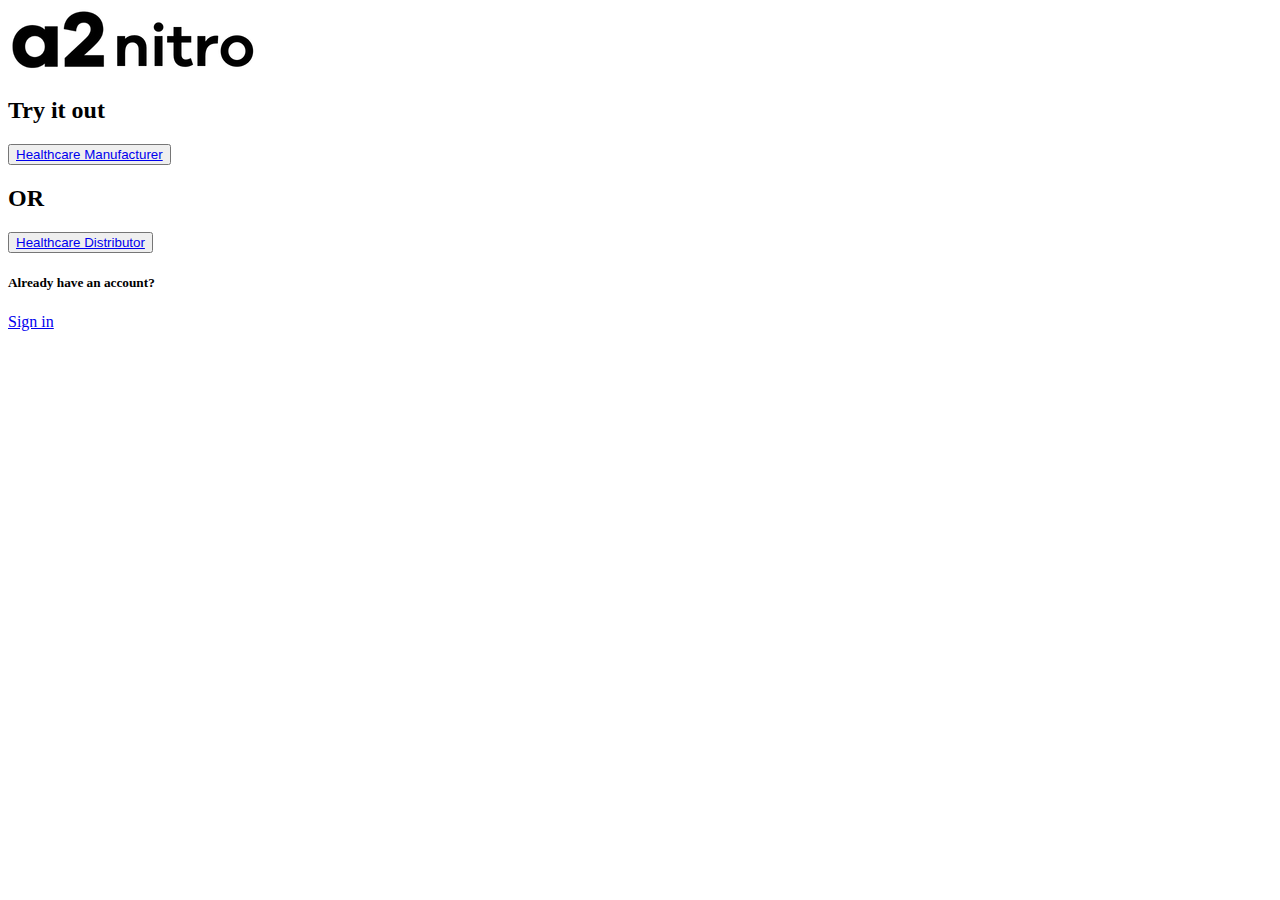
<file: index.html>
<!DOCTYPE html>
<html lang="en">
  <head>
    <meta charset="UTF-8" />
    <meta name="viewport" content="width=device-width, initial-scale=1.0" />
    <title>A2NITRO</title>
    <script src="https://code.jquery.com/jquery-3.6.0.min.js"></script>
    <script src="assets/loader.js"></script>
    <link rel="stylesheet" href="assets/style.css" />
    <link rel="preconnect" href="https://fonts.googleapis.com" />
    <link rel="preconnect" href="https://fonts.gstatic.com" crossorigin />
    <link
      href="https://fonts.googleapis.com/css2?family=Mulish:wght@400;500;600;700&display=swap"
      rel="stylesheet"
    />
  </head>
  <body>
    <div class="loader"></div>
    <div class="container">
      <div class="logo top-section">
        <img src="assets/img/logo1.png" alt="" />
      </div>
      <div class="mid-section">
        <h2 class="sub-heading">Try it out</h2>
        <button>
          <a href="healthcareManufacturer.html">Healthcare Manufacturer</a>
        </button>
        <h2 class="or">OR</h2>
        <button><a href="#">Healthcare Distributor</a></button>
      </div>
      <div class="bottom-section">
        <h5 class="text">Already have an account?</h5>
        <a href="login.html" class="sign-in">Sign in</a>
      </div>
    </div>
   
  </body>
</html>
</file>
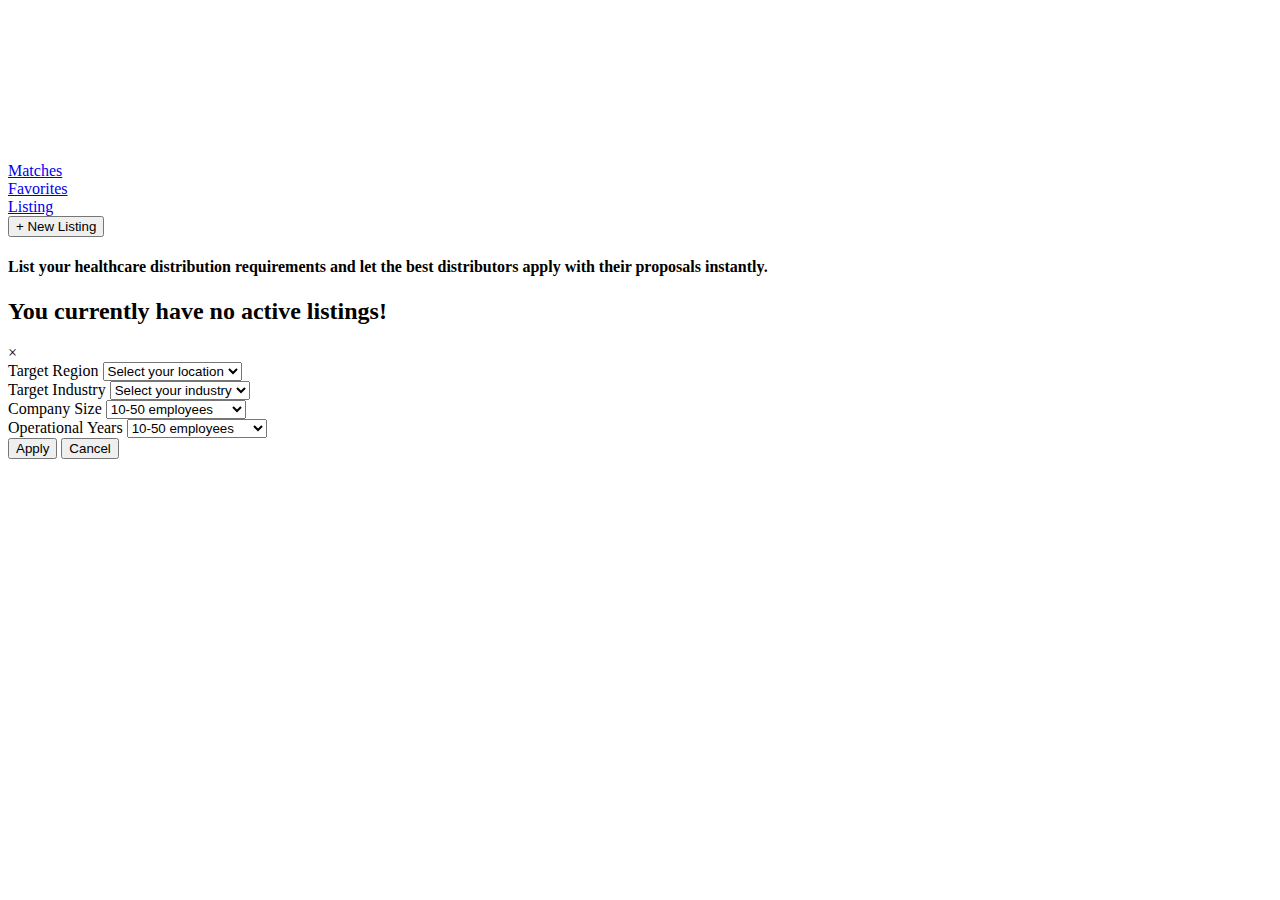
<file: listing.html>
<!DOCTYPE html>
<html lang="en">
  <head>
    <meta charset="UTF-8" />
    <meta name="viewport" content="width=device-width, initial-scale=1.0" />
    <title>Document</title>
    <script src="https://code.jquery.com/jquery-3.6.0.min.js"></script>
    <script src="assets/loader.js"></script>
    <link rel="stylesheet" href="assets/style.css" />
  </head>
  <body>
    <div class="loader" id="loader"></div>
    <div class="hm-container">
      <div class="map mp-top-section">
        <iframe
          src="https://www.google.com/maps/embed?pb=!1m18!1m12!1m3!1d65347741.6046022!2d-26.04936507678489!3d1.4675508087078755!2m3!1f0!2f0!3f0!3m2!1i1024!2i768!4f13.1!3m3!1m2!1s0x10a06c0a948cf5d5%3A0x108270c99e90f0b3!2sAfrica!5e0!3m2!1sen!2sin!4v1697474217897!5m2!1sen!2sin"
          width=""
          height=""
          style="border: 0"
          allowfullscreen=""
          loading="lazy"
          referrerpolicy="no-referrer-when-downgrade"
        ></iframe>
      </div>
      <div class="mp-bottom-section">
        <div class="hm-category">
          <div class="hm-c-item"><a href="mapclick.html">Matches</a></div>
          <div class="hm-c-item">
            <a href="favourites.html">Favorites</a>
          </div>
          <div class="hm-c-item list"><a href="listing.html">Listing</a></div>
        </div>
        <div class="new-listing">
          <button class="new-listing-btn" onclick="showPopup()">+ New Listing</button>
          <h4 class="listing-guide">
            List your healthcare distribution requirements and let the best
            distributors apply with their proposals instantly.
          </h4>
          <h2 class="background-text">
            You currently have no active listings!
          </h2>
        </div>
      </div>
    </div>
    <div class="model">
      <div class="model-container scale-up-center" id="popup">
        <div class="popup-container">
          <span aria-hidden="true" class="fa" onclick="hidePopup()">×</span>
          <form action="">
            <div class="filter">
              <label for="employees">Target Region</label>
              <select name="employees" id="employees">
                <option value="">Select your location</option>
                <option value="option1">India</option>
                <option value="option2">Saudi Arabia</option>
                <option value="option3">Denmark</option>
              </select>
            </div>
            <div class="filter">
              <label for="employees">Target Industry</label>
              <select name="employees" id="employees">
                <option value="">Select your industry</option>
                <option value="option1">Medical Equipment</option>
                <option value="option2">IT Infrastructure</option>
                <option value="option3">Hospitality</option>
              </select>
            </div>
            <!-- <div class="filter">
          <label for="select-dropdown1">Operating Locations</label>
          <select
            id="select-dropdown1"
            class="select-dropdown"
            multiple="multiple"
          >
            <option value="option1">India</option>
            <option value="option2">Saudi Arabia</option>
            <option value="option3">Denmark</option>
          </select>
        </div>
        <div class="filter">
          <label for="select-dropdown2">Industries catered</label>
          <select
            id="select-dropdown2"
            class="select-dropdown"
            multiple="multiple"
          >
            <option value="option1">Medical Equipment</option>
            <option value="option2">IT Infrastructure</option>
            <option value="option3">Hospitality</option>
          </select>
        </div> -->
            <div class="filter">
              <label for="employees">Company Size</label>
              <select name="employees" id="employees">
                <option value="option1">10-50 employees</option>
                <option value="option2">50-200 employees</option>
                <option value="option3">200-500 employees</option>
              </select>
            </div>
            <div class="filter">
              <label for="op-years">Operational Years</label>
              <select name="op-years" id="op-years">
                <option value="option1">10-50 employees</option>
                <option value="option2">50-200 employees</option>
                <option value="option3">200-500 employees</option>
              </select>
            </div>
            <button class="apply-button" type="submit">Apply</button>
            <button class="cancel-button" type="button" onclick="hidePopup()">Cancel</button>
          </form>
        </div>
      </div>
    </div>
    <!-- <script src="assets/index.js"></script> -->
  </body>
</html>
</file>
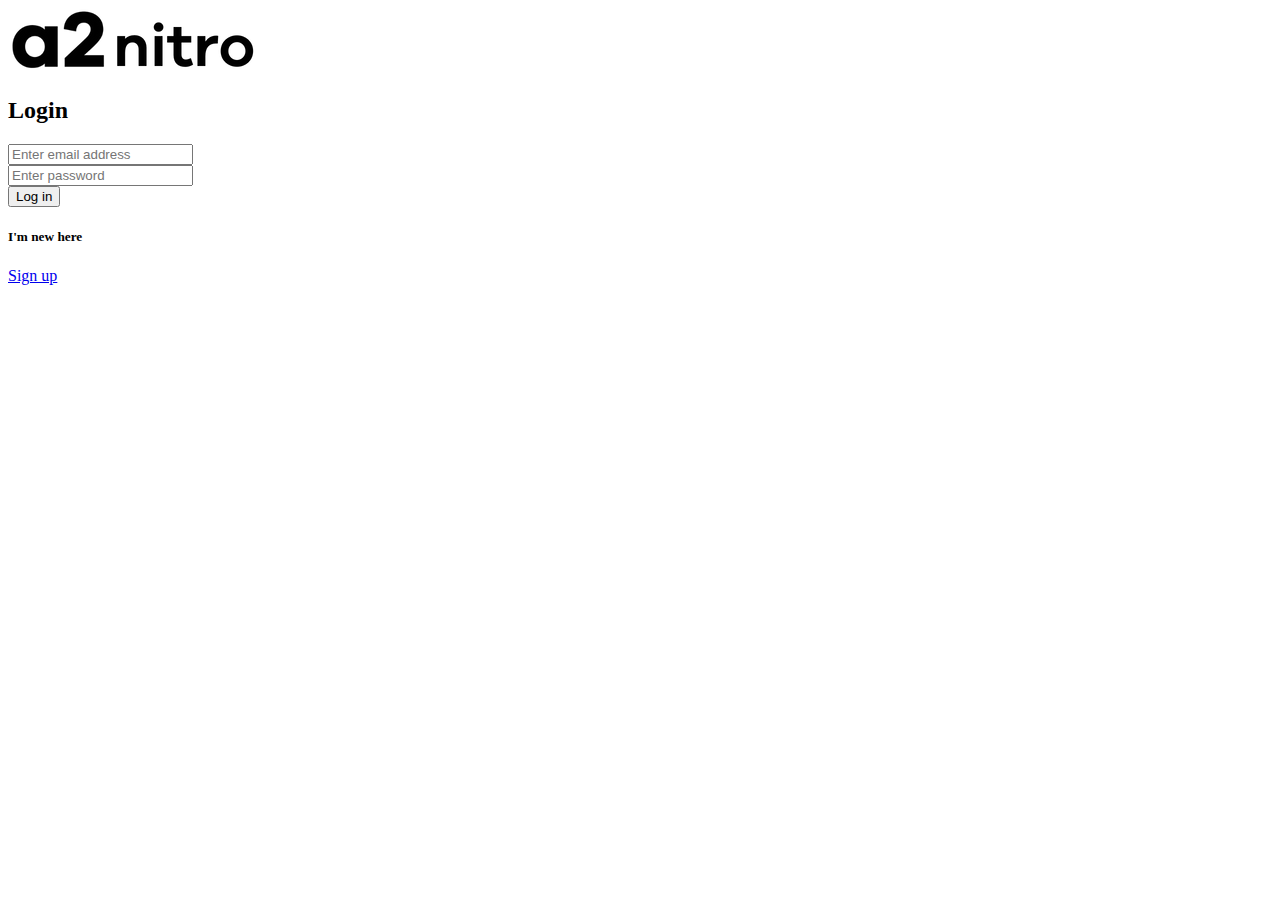
<file: login.html>
<!DOCTYPE html>
<html lang="en">
  <head>
    <meta charset="UTF-8" />
    <meta name="viewport" content="width=device-width, initial-scale=1.0" />
    <title>A2NITRO</title>
    <script src="https://code.jquery.com/jquery-3.6.0.min.js"></script>
    <script src="assets/loader.js"></script>
    <link rel="stylesheet" href="assets/style.css" />
    <link rel="preconnect" href="https://fonts.googleapis.com" />
    <link rel="preconnect" href="https://fonts.gstatic.com" crossorigin />
    <link
      href="https://fonts.googleapis.com/css2?family=Mulish:wght@400;500;600;700&display=swap"
      rel="stylesheet"
    />
  </head>
  <body>
    <div class="loader"></div>
    <div class="container">
      <div class="logo top-section">
        <img src="assets/img/logo1.png" alt="" />
      </div>
      <div class="login-mid-section">
        <h2 class="sub-heading">Login</h2>
        <form id="loginForm">
          <input type="text" id="id" name="id" placeholder="Enter email address" />
          <br />
          <input type="password" id="password" name="password" placeholder="Enter password" /><br />
          <button type="submit" id="login-button">Log in</button>
        </form>
      </div>
      <div class="bottom-section login-bottom-section">
        <h5 class="text">I'm new here</h5>
        <a href="signup.html" class="sign-in">Sign up</a>
      </div>
    </div>
    <script src="assets/authentication.js"></script>
  </body>
</html>
</file>
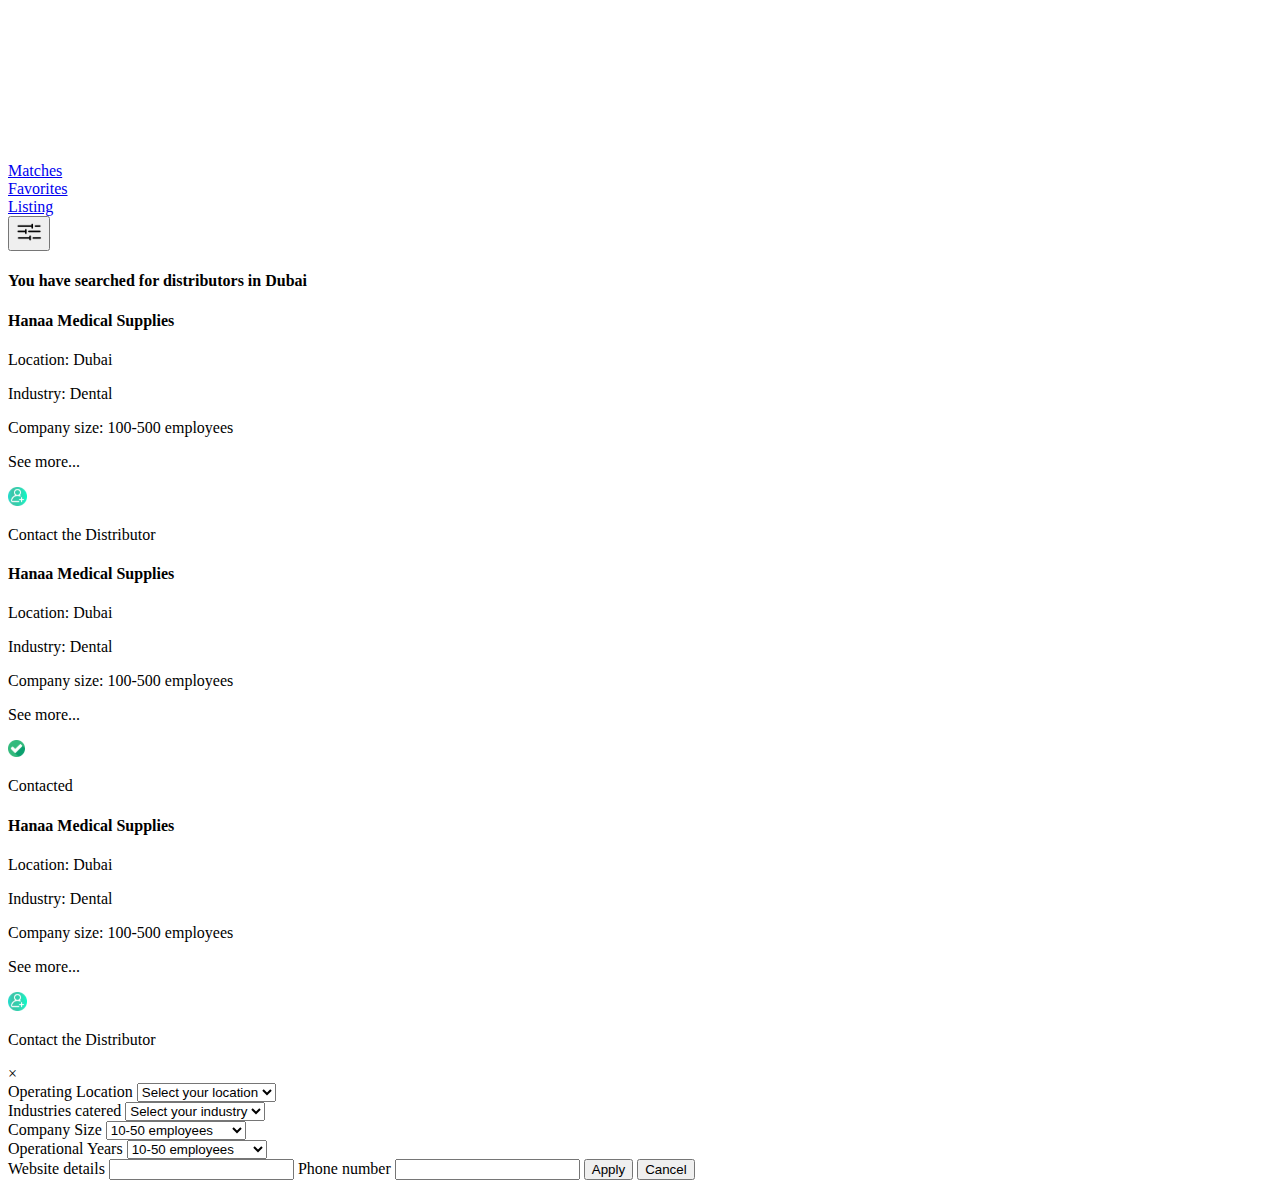
<file: mapclick.html>
<!DOCTYPE html>
<html lang="en">
  <head>
    <meta charset="UTF-8" />
    <meta name="viewport" content="width=device-width, initial-scale=1.0" />
    <title>Document</title>
    <script src="https://code.jquery.com/jquery-3.6.0.min.js"></script>
    <script src="assets/loader.js"></script>
    <link rel="stylesheet" href="assets/style.css" />
  </head>
  <body>
    <div class="loader"></div>
    <div class="hm-container">
      <div class="map mp-top-section">
        <iframe
          src="https://www.google.com/maps/embed?pb=!1m18!1m12!1m3!1d65347741.6046022!2d-26.04936507678489!3d1.4675508087078755!2m3!1f0!2f0!3f0!3m2!1i1024!2i768!4f13.1!3m3!1m2!1s0x10a06c0a948cf5d5%3A0x108270c99e90f0b3!2sAfrica!5e0!3m2!1sen!2sin!4v1697474217897!5m2!1sen!2sin"
          width=""
          height=""
          style="border: 0"
          allowfullscreen=""
          loading="lazy"
          referrerpolicy="no-referrer-when-downgrade"
        ></iframe>
      </div>
      <div class="mp-bottom-section">
        <div class="hm-category">
          <div class="hm-c-item mat"><a href="mapclick.html">Matches</a></div>
          <div class="hm-c-item">
            <a href="favourites.html">Favorites</a>
          </div>
          <div class="hm-c-item"><a href="listing.html">Listing</a></div>
        </div>
        <div class="filter-icon">
          <button onclick="showPopup()">
            <img src="assets/img/setting 1.svg" alt="" />
          </button>
        </div>
        <div class="top-headline">
          <h4>You have searched for distributors in Dubai</h4>
        </div>
        <div class="map-list">
          <div class="map-list-items">
            <h4 class="heading">Hanaa Medical Supplies</h4>
            <div class="card-details">
              <p class="location">Location: Dubai</p>
              <p class="industry">Industry: Dental</p>
              <p class="company">Company size: 100-500 employees</p>
              <p class="see-more">See more...</p>
            </div>
            <div class="map-contact-card">
              <img src="assets/img/add-user 1.svg" alt="" />
              <p>Contact the Distributor</p>
            </div>
          </div>
          <div class="map-list-items">
            <h4 class="heading">Hanaa Medical Supplies</h4>
            <div class="card-details">
              <p class="location">Location: Dubai</p>
              <p class="industry">Industry: Dental</p>
              <p class="company">Company size: 100-500 employees</p>
              <p class="see-more">See more...</p>
            </div>
            <div class="map-contact-card">
              <img src="assets/img/checked 1.svg" alt="" />
              <p>Contacted</p>
            </div>
          </div>
          <div class="map-list-items">
            <h4 class="heading">Hanaa Medical Supplies</h4>
            <div class="card-details">
              <p class="location">Location: Dubai</p>
              <p class="industry">Industry: Dental</p>
              <p class="company">Company size: 100-500 employees</p>
              <p class="see-more">See more...</p>
            </div>
            <div class="map-contact-card">
              <img src="assets/img/add-user 1.svg" alt="" />
              <p>Contact the Distributor</p>
            </div>
          </div>
        </div>
      </div>
    </div>
    <div class="model">
      <div class="model-container scale-up-center" id="popup">
        <div class="popup-container">
          <span aria-hidden="true" class="fa" onclick="hidePopup()">×</span>
          <form action="">
            <div class="filter">
              <label for="employees">Operating Location</label>
              <select name="employees" id="employees">
                <option value="">Select your location</option>
                <option value="option1">India</option>
                <option value="option2">Saudi Arabia</option>
                <option value="option3">Denmark</option>
              </select>
            </div>
            <div class="filter">
              <label for="employees">Industries catered</label>
              <select name="employees" id="employees">
                <option value="">Select your industry</option>
                <option value="option1">Medical Equipment</option>
                <option value="option2">IT Infrastructure</option>
                <option value="option3">Hospitality</option>
              </select>
            </div>
            <!-- <div class="filter">
          <label for="select-dropdown1">Operating Locations</label>
          <select
            id="select-dropdown1"
            class="select-dropdown"
            multiple="multiple"
          >
            <option value="option1">India</option>
            <option value="option2">Saudi Arabia</option>
            <option value="option3">Denmark</option>
          </select>
        </div>
        <div class="filter">
          <label for="select-dropdown2">Industries catered</label>
          <select
            id="select-dropdown2"
            class="select-dropdown"
            multiple="multiple"
          >
            <option value="option1">Medical Equipment</option>
            <option value="option2">IT Infrastructure</option>
            <option value="option3">Hospitality</option>
          </select>
        </div> -->
            <div class="filter">
              <label for="employees">Company Size</label>
              <select name="employees" id="employees">
                <option value="option1">10-50 employees</option>
                <option value="option2">50-200 employees</option>
                <option value="option3">200-500 employees</option>
              </select>
            </div>
            <div class="filter">
              <label for="op-years">Operational Years</label>
              <select name="op-years" id="op-years">
                <option value="option1">10-50 employees</option>
                <option value="option2">50-200 employees</option>
                <option value="option3">200-500 employees</option>
              </select>
            </div>
            <label for="website">Website details</label>
            <input type="text" name="website" id="website" />
            <label for="phone">Phone number</label>
            <input type="number" name="phone" id="phone" />
            <button class="apply-button" type="submit">Apply</button>
            <button class="cancel-button" onclick="hidePopup()" type="button">Cancel</button>
          </form>
        </div>
      </div>
    </div>
    <script src="assets/index.js"></script>
  </body>
</html>
</file>
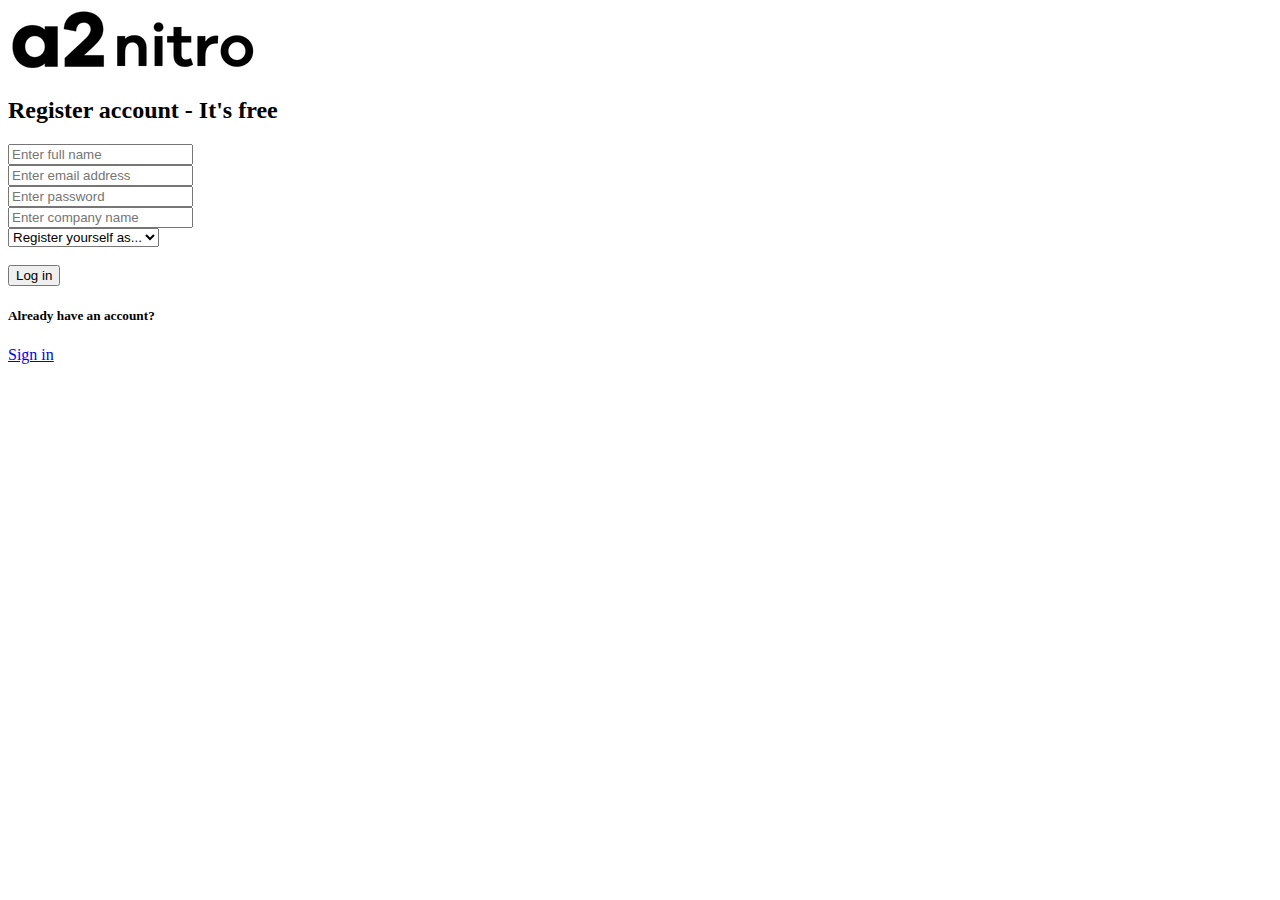
<file: signup.html>
<!DOCTYPE html>
<html lang="en">
  <head>
    <meta charset="UTF-8" />
    <meta name="viewport" content="width=device-width, initial-scale=1.0" />
    <title>A2NITRO</title>
    <script src="https://code.jquery.com/jquery-3.6.0.min.js"></script>
    <script src="assets/loader.js"></script>
    <link rel="stylesheet" href="assets/style.css" />
    <link rel="preconnect" href="https://fonts.googleapis.com" />
    <link rel="preconnect" href="https://fonts.gstatic.com" crossorigin />
    <link
      href="https://fonts.googleapis.com/css2?family=Mulish:wght@400;500;600;700&display=swap"
      rel="stylesheet"
    />
  </head>
  <body>
    <div class="loader"></div>
    <div class="signup-container">
      <div class="logo top-section">
        <img src="assets/img/logo1.png" alt="" />
      </div>
      <div class="login-mid-section">
        <h2 class="sign-up-sub-heading">Register account - It's free</h2>
        <form action="">
            <input type="text" placeholder="Enter full name">
            <br>
          <input type="text" placeholder="Enter email address" />
          <br />
          <input type="password" placeholder="Enter password" /><br />
          <input type="text" placeholder="Enter company name">
          <br>
          <div class="custom-select">
            <select>
              <option value=""> Register yourself as... </option>
              <option value=""> Medical Supplier </option>
              <option value=""> Medical Distributor </option>
            </select>
          </div>
          <br>
          <button id="login-button">Log in</button>
        </form>
      </div>
      <div class="bottom-section login-bottom-section">
        <h5 class="text">Already have an account?</h5>
        <a href="login.html" class="sign-in">Sign in</a>
      </div>
    </div>
  </body>
</html>
</file>
<file: assets/style.css>
@media (max-width: 600px) {
  /* Index CSS */

  body {
    padding: 0;
    margin: 0;
    font-family: "Mulish", sans-serif;
  }
  .container {
    display: flex;
    flex-direction: column;
    justify-content: space-evenly;
    align-items: center;
    height: 100vh;
    width: 100vw;
  }
  .top-section {
    display: flex;
    justify-content: center;
  }
  .sub-heading,
  .or {
    display: flex;
    justify-content: center;
  }
  .mid-section button {
    padding: 1rem 2rem;
    border-radius: 0.5rem;
    border: none;
    color: #fff;
    background-color: #3751ff;
    font-size: 1rem;
    letter-spacing: 0.08rem;
  }
  .mid-section a {
    text-decoration: none;
    color: #fff;
    background-color: #3751ff;
  }
  .mid-section {
    display: flex;
    flex-direction: column;
    height: 16em;
    justify-content: space-around;
  }
  .sign-in {
    /* font-size: 1.5em; */
    margin-left: 0.5em;
    text-decoration: none;
    color: #3751ff;
  }
  .bottom-section {
    display: flex;
    justify-content: center;
    align-items: center;
    font-size: 1.3rem;
  }
  .bottom-section h5 {
    font-size: 1.2rem;
  }

  /* healthcareManufacturer CSS */

  .hm-container {
    display: flex;
    flex-direction: column;
    height: 100vh;
    width: 100vw;
  }
  .hm-top-section iframe {
    height: 50vh;
    width: 100%;
  }
  .hm-bottom-section {
    height: 52vh;
    position: absolute;
    bottom: 0;
    left: 0;
    width: 100%;
    background-color: #ffffff;
    border-radius: 0.8rem;
    display: flex;
    flex-direction: column;
  }
  .hm-category {
    display: flex;
    justify-content: space-around;
    background-color: #eeeeee;
    padding: 0.9rem 0.6rem;
    margin: 0.9rem;
    border-radius: 0.8rem;
  }
  .hm-c-item a {
    text-decoration: none;
    color: #000;
    padding: 0.4rem 1.2rem;
    border-radius: 0.8rem;
  }
  .mat a {
    background-color: #fff;
  }
  .hm-current-location {
    margin: 0rem 0.9rem;
  }
  .hm-sub-heading {
    font-size: 0.9rem;
  }
  .hm-searchInputField {
    display: flex;
    flex-direction: column;
    position: relative;
  }
  .hm-searchInputField {
    margin: 0.6rem 0.9rem;
    border: none;
  }
  .select2-selection {
    border-radius: 2rem !important;
    background: #ffab1ec2 !important;
  }
  .select2-selection__choice {
    color: #fff;
    background-color: #1b1b1b !important;
  }
  .hm-top-location {
    display: flex;
    flex-direction: column;
    justify-content: space-between;
    margin: 0rem 0.9rem;
  }
  .top-loc-heading {
    color: rgb(79, 78, 78);
  }
  .hm-t-category {
    display: flex;
    justify-content: space-around;
    margin-top: 0.8rem;
    margin-bottom: 0.8rem;
  }
  .top-loc-heading {
    margin-bottom: 0.8rem;
  }
  .hm-t-item a {
    font-size: 0.8rem;
    text-decoration: none;
    padding: 0.5rem 1.5rem;
    margin-top: 1rem;
    border-radius: 0.5rem;
    border: none;
    color: #fff;
    background-color: #0d3f7a;
  }

  /* MapClick CSS */

  .mp-container {
    display: flex;
    flex-direction: column;
    height: 100vh;
    width: 100vw;
  }
  .mp-top-section iframe {
    height: 30vh;
    width: 100%;
  }

  .mp-bottom-section {
    height: 75vh;
    position: absolute;
    bottom: 0;
    left: 0;
    width: 100%;
    background-color: #ffffff;
    border-radius: 0.8rem;
    display: flex;
    flex-direction: column;
  }
  .filter-icon {
    display: flex;
    justify-content: flex-end;
    padding-right: 0.9rem;
    cursor: pointer;
  }
  .filter-icon button {
    border: none;
    background-color: #fff;
  }
  .filter-icon button:active {
    background-color: #e1e1e1;
    border-radius: 5px;
  }
  .top-headline {
    margin: 0.5rem 0.9rem;
    display: flex;
    justify-content: center;
  }
  .top-headline h4 {
    margin: 0;
  }
  .map-list-items {
    border-bottom: 1px solid #ebebeb;
    padding-left: 2rem;
    padding-right: 2rem;
  }
  .map-list-items h4 {
    margin: 0.8rem 0rem;
  }
  .map-list-items p {
    margin: 0.5rem 0rem;
    font-size: 0.7rem;
  }
  .map-contact-card {
    display: flex;
    justify-content: center;
    gap: 1rem;
  }

  /* Favourites CSS */

  .fav a {
    background-color: #fff;
  }

  /* Listing CSS */

  .list a {
    background-color: #fff;
  }
  .new-listing {
    display: flex;
    flex-direction: column;
    justify-content: center;
    align-items: center;
  }
  .new-listing-btn {
    width: 10rem;
    font-size: 0.9rem;
    border-radius: 0.5rem;
    background-color: #3751ff;
    border: none;
    color: white;
    padding: 0.9rem 1.8rem;
  }
  .listing-guide {
    padding: 0rem 0.9rem;
    text-align: justify;
  }
  .background-text {
    color: #9d9d9d;
    text-align: center;
  }

  /* Loader CSS */

  .loader {
    position: absolute;
    top: 0;
    left: 0;
    width: 100vw;
    height: 100vh;
    display: flex;
    align-items: center;
    justify-content: center;
    background: #333333;
    transition: opacity 0.75s, visibility 0.75s;
    z-index: 11;
  }

  .loader--hidden {
    opacity: 0;
    visibility: hidden;
  }

  .loader::after {
    content: "";
    width: 75px;
    height: 75px;
    border: 15px solid #dddddd;
    border-top-color: #3751ff;
    border-radius: 50%;
    animation: loading 0.75s ease infinite;
  }

  @keyframes loading {
    from {
      transform: rotate(0turn);
    }
    to {
      transform: rotate(1turn);
    }
  }

  /* Login Page */

  .login-mid-section {
    display: flex;
    width: 80%;
    flex-direction: column;
    height: 16em;
    justify-content: space-around;
  }
  #login-button {
    color: #fff;
    background-color: #3751ff;
    border: none;
    padding: 0.5rem 0rem;
    border-radius: 0.5rem;
    font-size: 1rem;
  }
  form {
    display: flex;
    flex-direction: column;
    justify-content: center;
  }
  form input {
    padding: 0.5rem 1rem;
    border-radius: 0.5rem;
    border: 1px solid #ccc;
    margin-bottom: 0.5rem;
    font-size: 1rem;
  }

  /* SignUp Page */

  .signup-container {
    display: flex;
    flex-direction: column;
    justify-content: space-around;
    align-items: center;
    height: 100vh;
    width: 100vw;
  }

  select {
    appearance: none;
    /* safari */
    -webkit-appearance: none;
    /* other styles for aesthetics */
    width: 100%;
    font-size: 1rem;
    padding: 0.675em 6em 0.675em 1em;
    background-color: #fff;
    border: 1px solid #caced1;
    border-radius: 0.25rem;
    color: #000;
    cursor: pointer;
  }
  .sign-up-sub-heading {
    text-align: center;
    font-size: 1.3rem;
  }

  /* pop-up css */

  .model-container {
    border-radius: 0.5rem;
    display: flex;
    flex-direction: row-reverse;
    justify-content: space-around;
    width: 85%;
    background: #fff;
    position: fixed;
    top: 10%;
    left: 2.5%;
    padding: 1.2rem;
    box-shadow: 8px 8px 16px #cfcfcf, -8px -8px 16px #ececec;
    display: none;
    font-size: 0.9rem;
    transform: translate(-50%, -50%);
  }
  .model-container select {
    font-size: 0.8rem;
  }
  .fa {
    position: absolute;
    top: 1%;
    left: 91%;
    font-size: 2rem;
  }
  .model-container form input {
    margin-bottom: 0rem;
  }
  .model-container form label {
    line-height: 2rem;
  }
  .apply-button {
    color: #fff;
    background-color: #3751ff;
    border: none;
    padding: 0.5rem 0rem;
    border-radius: 0.5rem;
    font-size: 1rem;
    margin-top: 1.5rem;
    margin-bottom: 0.5rem;
  }
  .cancel-button {
    color: #1b1b1b;
    background-color: #fff;
    border: none;
    padding: 0.5rem 0rem;
    border-radius: 0.5rem;
    font-size: 1rem;
  }
  .fa {
    cursor: pointer;
  }
  .popup-container {
    display: flex;
    justify-content: space-around;
  }
  .scale-up-center {
    -webkit-animation: scale-up-center 0.6s cubic-bezier(0.39, 0.575, 0.565, 1)
      both;
    animation: scale-up-center 0.6s cubic-bezier(0.39, 0.575, 0.565, 1) both;
  }
  @-webkit-keyframes scale-up-center {
    0% {
      -webkit-transform: scale(0.5);
      transform: scale(0.5);
    }
    100% {
      -webkit-transform: scale(1);
      transform: scale(1);
    }
  }
  @keyframes scale-up-center {
    0% {
      -webkit-transform: scale(0.5);
      transform: scale(0.5);
    }
    100% {
      -webkit-transform: scale(1);
      transform: scale(1);
    }
  }
  .scale-down-center {
    -webkit-animation: scale-down-center 0.4s
      cubic-bezier(0.25, 0.46, 0.45, 0.94) both;
    animation: scale-down-center 0.4s cubic-bezier(0.25, 0.46, 0.45, 0.94) both;
  }
  @-webkit-keyframes scale-down-center {
    0% {
      -webkit-transform: scale(1);
      transform: scale(1);
    }
    100% {
      -webkit-transform: scale(0.5);
      transform: scale(0.5);
    }
  }
  @keyframes scale-down-center {
    0% {
      -webkit-transform: scale(1);
      transform: scale(1);
    }
    100% {
      -webkit-transform: scale(0.5);
      transform: scale(0.5);
    }
  }
}
</file>
